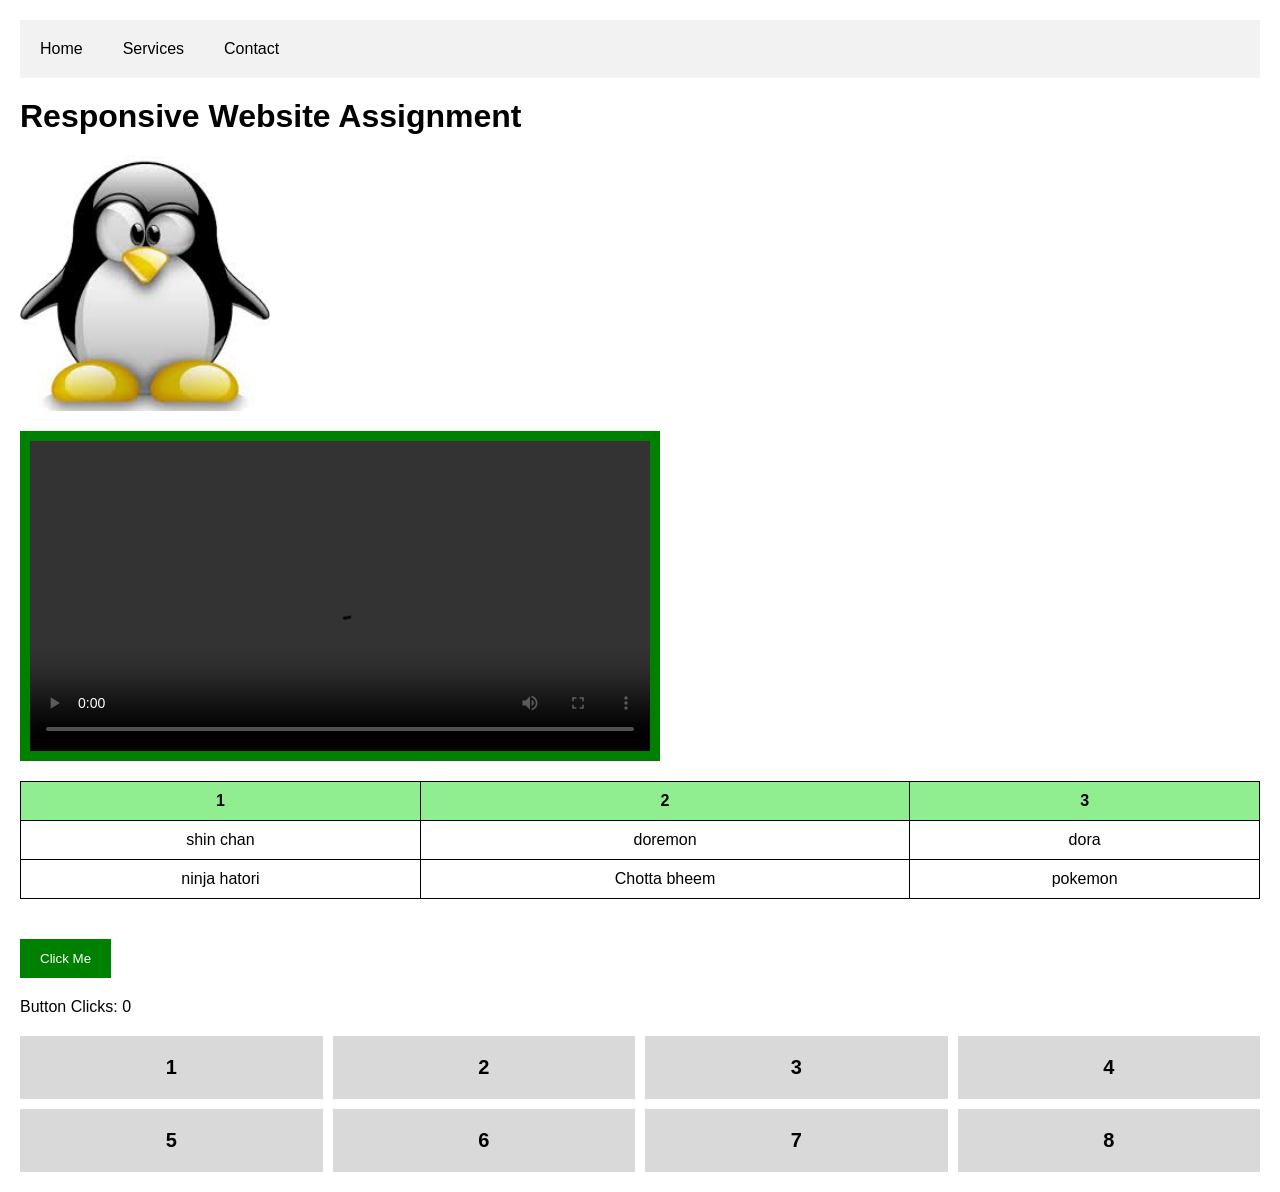
<file: task1.html>
<!DOCTYPE html>
<html lang="en">
<head>
<meta charset="UTF-8">
<meta name="viewport" content="width=device-width, initial-scale=1.0">
<title>Responsive Website</title>

<style>
/* Reset */
*{
    margin:0;
    padding:0;
    box-sizing:border-box;
}

body{
    font-family:Arial, sans-serif;
    padding:20px;
}

/* 1. Mobile First Navbar */
nav{
    display:flex;
    flex-direction:column;
    background-color:#f2f2f2;
    padding:10px;
}

nav a{
    text-decoration:none;
    color:black;
    padding:10px;
}

/* Desktop Navbar */
@media (min-width:768px){
    nav{
        flex-direction:row;
        gap:20px;
    }
}

/* 2. H1 */
h1{
    margin:20px 0;
}

/* 3. Image */
img{
    width:250px;
    border-radius:20px; /* Odd Roll Number */
    display:block;
    margin-bottom:20px;
}

/* 4. Video */
video{
    width:50vw;
    padding:10px;
    background-color:green; /* Roll No ends with 5 */
    display:block;
    margin-bottom:20px;
}

/* 5. Table */
table{
    width:100%;
    border-collapse:collapse;
    margin:20px 0;
}

th, td{
    border:1px solid black;
    padding:10px;
    text-align:center;
}

th{
    background-color:lightgreen;
}

/* 6. Button */
button{
    border:none;
    padding:12px 20px;
    background-color:green; /* Same as video */
    color:white;
    cursor:pointer;
    margin:20px 0;
    transition:0.3s;
}

button:hover{
    background-color:darkgreen;
    transform:scale(1.05);
}

/* 8. Desktop First Grid */
.grid-container{
    display:grid;
    grid-template-columns:repeat(4,1fr);
    gap:10px;
    margin-top:20px;
}

.box{
    background-color:#d9d9d9;
    padding:20px;
    text-align:center;
    font-size:20px;
    font-weight:bold;
}

/* Mobile Grid */
@media (max-width:767px){
    .grid-container{
        grid-template-columns:repeat(2,1fr);
    }
}
</style>
</head>

<body>

    <!-- Navbar -->
    <nav>
        <a href="#">Home</a>
        <a href="#">Services</a>
        <a href="#">Contact</a>
    </nav>

    <!-- Heading -->
    <h1>Responsive Website Assignment</h1>

    <!-- Image -->
    <img src="first.jpg" alt="Penguin Image">

    <!-- Video -->
    <video controls>
        <source src="samplevdo.mp4" type="video/mp4">
        Your browser does not support the video tag.
    </video>

    <!-- Table -->
    <table>
        <tr>
            <th>1</th>
            <th>2</th>
            <th>3</th>
        </tr>
        <tr>
            <td>shin chan</td>
            <td>doremon</td>
            <td>dora</td>
        </tr>
        <tr>
            <td>ninja hatori</td>
            <td>Chotta bheem</td>
            <td>pokemon</td>
        </tr>
    </table>

    <!-- Button -->
<button onclick="increaseCount()">Click Me</button>

<p id="count">Button Clicks: 0</p>

    <!-- Grid -->
    <div class="grid-container">
        <div class="box">1</div>
        <div class="box">2</div>
        <div class="box">3</div>
        <div class="box">4</div>
        <div class="box">5</div>
        <div class="box">6</div>
        <div class="box">7</div>
        <div class="box">8</div>
    </div>
    <script>
let count = 0;

function increaseCount(){
    count++;
    document.getElementById("count").innerText =
    "Button Clicks: " + count;
}
</script>
</body>
</html>
</file>
